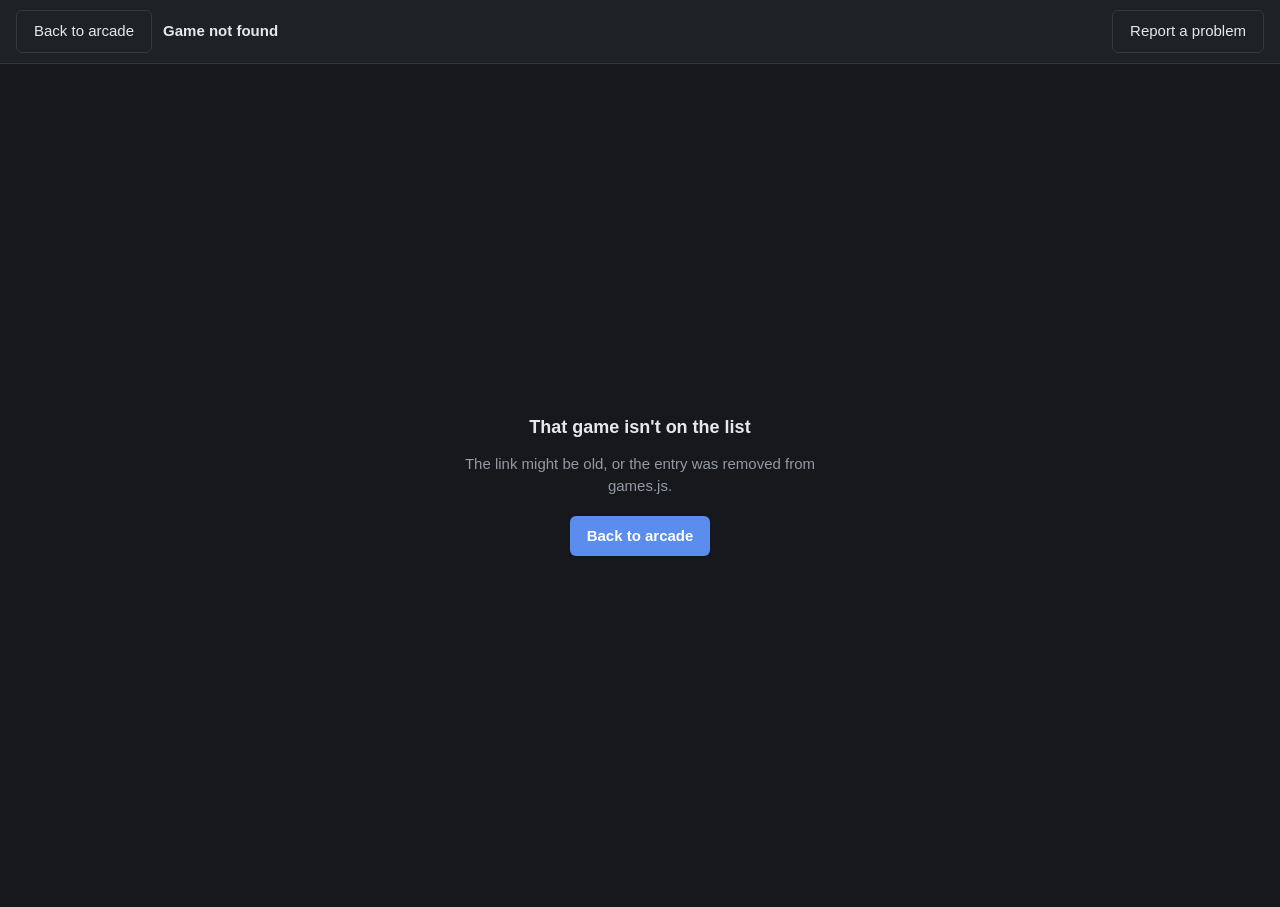
<file: play.html>
<!DOCTYPE html>
<html lang="en">
<head>
<meta charset="utf-8">
<meta name="viewport" content="width=device-width, initial-scale=1">
<title>MARD</title>
<meta name="color-scheme" content="dark">
<link rel="stylesheet" href="assets/mard.css">
<script src="assets/config.js"></script>
<script src="assets/theme.js"></script>
</head>
<body>

<div class="player-bar">
  <a href="index.html" class="btn ghost" style="text-decoration:none">Back to arcade</a>
  <span class="name" id="name"></span>
  <span class="why" id="why"></span>
  <span class="grow"></span>
  <button class="btn ghost" id="full">Fullscreen</button>
  <a class="btn ghost" href="index.html#/report" style="text-decoration:none">Report a problem</a>
</div>

<div class="stage" id="stage"></div>

<script src="assets/games.js"></script>
<script src="assets/player.js"></script>
</body>
</html>
</file>
<file: assets/mard.css>
/* ============================================================
   MARD
   All colours are variables so the Colours tab can change them.
   Edit the defaults here to change what everyone sees.
   ============================================================ */

:root {
  --bg:        #16181C;  /* page background        */
  --panel:     #1E2126;  /* cards, sidebar         */
  --panel-2:   #262A30;  /* hover, raised areas    */
  --edge:      #343941;  /* borders and dividers   */
  --ink:       #E6E8EB;  /* main text              */
  --dim:       #939AA4;  /* secondary text         */
  --accent:    #5B8DEF;  /* buttons, active items  */
  --accent-2:  #4BAE8C;  /* links, confirmations   */
  --accent-3:  #D9A34E;  /* badges, favourites     */
  --screen:    #101216;  /* inputs, image areas    */

  --rail: 216px;
  --gap: 16px;
  --radius: 6px;
  --font: -apple-system, BlinkMacSystemFont, "Segoe UI", Roboto, Helvetica, Arial, sans-serif;
}

* { box-sizing: border-box; }

html, body {
  margin: 0;
  padding: 0;
  background: var(--bg);
  color: var(--ink);
  font-family: var(--font);
  font-size: 15px;
  line-height: 1.5;
  -webkit-font-smoothing: antialiased;
}

a { color: var(--accent-2); text-decoration: none; }
a:hover { text-decoration: underline; }

button, input, select, textarea { font-family: inherit; font-size: inherit; color: inherit; }

:focus-visible { outline: 2px solid var(--accent); outline-offset: 2px; }

/* ---------------- header ---------------- */

.marquee {
  display: flex;
  align-items: center;
  gap: 18px;
  padding: 14px 20px;
  background: var(--panel);
  border-bottom: 1px solid var(--edge);
  flex-wrap: wrap;
}

.wordmark {
  font-size: 21px;
  font-weight: 700;
  letter-spacing: .04em;
  line-height: 1.2;
  color: var(--ink);
}

.tagline { color: var(--dim); font-size: 13px; }

.marquee-spacer { flex: 1 1 30px; }

.searchbox {
  display: flex;
  align-items: center;
  gap: 8px;
  background: var(--screen);
  border: 1px solid var(--edge);
  border-radius: var(--radius);
  padding: 7px 11px;
  min-width: 200px;
  flex: 0 1 300px;
}
.searchbox:focus-within { border-color: var(--accent); }
.searchbox input {
  background: transparent;
  border: 0;
  outline: 0;
  width: 100%;
  color: var(--ink);
}
.searchbox input::placeholder { color: var(--dim); }
.searchbox .hint {
  color: var(--dim);
  font-size: 11px;
  border: 1px solid var(--edge);
  border-radius: 3px;
  padding: 1px 5px;
}

/* ---------------- layout ---------------- */

.shell {
  display: grid;
  grid-template-columns: var(--rail) 1fr;
  min-height: calc(100vh - 60px);
}

.rail {
  border-right: 1px solid var(--edge);
  background: var(--panel);
  padding: 14px 0 40px;
  position: sticky;
  top: 0;
  align-self: start;
  max-height: 100vh;
  overflow-y: auto;
}

.rail-heading {
  font-size: 12px;
  font-weight: 600;
  color: var(--dim);
  padding: 12px 18px 6px;
}

.rail button {
  display: flex;
  justify-content: space-between;
  align-items: center;
  gap: 8px;
  width: 100%;
  background: transparent;
  border: 0;
  padding: 7px 18px;
  text-align: left;
  cursor: pointer;
  color: var(--ink);
}
.rail button:hover { background: var(--panel-2); }
.rail button[aria-current="true"] {
  background: var(--panel-2);
  color: var(--accent);
  font-weight: 600;
  box-shadow: inset 2px 0 0 var(--accent);
}
.rail .count { color: var(--dim); font-size: 12px; font-variant-numeric: tabular-nums; }
.rail hr { border: 0; border-top: 1px solid var(--edge); margin: 12px 18px; }

.floor { padding: 22px 24px 70px; min-width: 0; }

.floor-head {
  display: flex;
  align-items: baseline;
  gap: 12px;
  margin-bottom: 16px;
  flex-wrap: wrap;
}
.floor-head h1 { font-size: 19px; font-weight: 600; margin: 0; }
.floor-head .sub { color: var(--dim); font-size: 13px; }

.subs { display: flex; flex-wrap: wrap; gap: 7px; margin-bottom: 18px; }
.subs button {
  background: var(--panel);
  border: 1px solid var(--edge);
  border-radius: var(--radius);
  padding: 4px 11px;
  cursor: pointer;
  color: var(--dim);
  font-size: 13px;
}
.subs button:hover { color: var(--ink); }
.subs button[aria-pressed="true"] {
  background: var(--panel-2);
  border-color: var(--accent);
  color: var(--ink);
}

/* ---------------- game cards ---------------- */

.cabinets {
  display: grid;
  grid-template-columns: repeat(auto-fill, minmax(190px, 1fr));
  gap: var(--gap);
}

.cab {
  position: relative;
  background: var(--panel);
  border: 1px solid var(--edge);
  border-radius: var(--radius);
  overflow: hidden;
}
.cab:hover, .cab:has(:focus-visible) { border-color: var(--dim); }

.cab-link { display: block; color: inherit; text-decoration: none; }
.cab-link:hover { text-decoration: none; }

.cab-screen {
  position: relative;
  aspect-ratio: 16 / 10;
  background: var(--screen);
  overflow: hidden;
  display: grid;
  place-items: center;
  border-bottom: 1px solid var(--edge);
}
.cab-screen img { width: 100%; height: 100%; object-fit: cover; display: block; }

.cab-noart {
  font-size: 13px;
  font-weight: 600;
  color: var(--dim);
  padding: 0 10px;
  text-align: center;
}

.cab-plate { padding: 9px 11px 11px; }
.cab-title {
  font-weight: 600;
  font-size: 14px;
  display: block;
  overflow: hidden;
  text-overflow: ellipsis;
  white-space: nowrap;
}
.cab-meta {
  color: var(--dim);
  font-size: 12px;
  margin-top: 2px;
  overflow: hidden;
  text-overflow: ellipsis;
  white-space: nowrap;
}

.cab-fav {
  position: absolute;
  top: 7px; right: 7px;
  z-index: 3;
  background: rgba(16, 18, 22, .8);
  border: 1px solid var(--edge);
  border-radius: 4px;
  width: 26px; height: 26px;
  display: grid; place-items: center;
  cursor: pointer;
  color: var(--dim);
  font-size: 13px;
  line-height: 1;
  padding: 0;
}
.cab-fav:hover { color: var(--ink); }
.cab-fav[aria-pressed="true"] { color: var(--accent-3); border-color: var(--accent-3); }

.badge {
  position: absolute;
  top: 7px; left: 7px;
  z-index: 3;
  font-size: 11px;
  font-weight: 600;
  padding: 2px 7px;
  border-radius: 4px;
  background: var(--panel-2);
  border: 1px solid var(--edge);
  color: var(--dim);
}
.badge.offsite { color: var(--accent-2); border-color: var(--accent-2); }
.badge.broken  { color: var(--accent-3); border-color: var(--accent-3); }

/* ---------------- panels ---------------- */

.empty {
  border: 1px solid var(--edge);
  border-radius: var(--radius);
  padding: 36px 24px;
  text-align: center;
  color: var(--dim);
  max-width: 60ch;
}
.empty strong { color: var(--ink); display: block; margin-bottom: 5px; font-size: 16px; }

.panel { max-width: 64ch; }
.panel h1 { font-size: 19px; font-weight: 600; margin: 0 0 4px; }
.panel p.lede { color: var(--dim); margin: 0 0 20px; }

.field { margin-bottom: 14px; }
.field label { display: block; font-size: 13px; margin-bottom: 4px; color: var(--dim); }
.field input, .field select, .field textarea {
  width: 100%;
  background: var(--screen);
  border: 1px solid var(--edge);
  border-radius: var(--radius);
  padding: 9px 11px;
  color: var(--ink);
}
.field textarea { min-height: 110px; resize: vertical; }
.field input:focus, .field select:focus, .field textarea:focus {
  border-color: var(--accent);
  outline: none;
}

.btn {
  background: var(--accent);
  color: #fff;
  border: 0;
  border-radius: var(--radius);
  padding: 9px 17px;
  font-weight: 600;
  cursor: pointer;
}
.btn:hover { filter: brightness(1.1); }
.btn.ghost {
  background: var(--panel);
  border: 1px solid var(--edge);
  color: var(--ink);
  font-weight: 500;
}
.btn.ghost:hover { background: var(--panel-2); filter: none; }
.btn-row { display: flex; gap: 9px; flex-wrap: wrap; align-items: center; }

.notice {
  border: 1px solid var(--edge);
  border-left: 3px solid var(--accent-3);
  background: var(--panel);
  padding: 11px 14px;
  border-radius: var(--radius);
  margin: 16px 0;
  font-size: 14px;
}
.notice.good { border-left-color: var(--accent-2); }

/* ---------------- colours tab ---------------- */

.swatches { display: grid; gap: 8px; }
.swatch {
  display: grid;
  grid-template-columns: 42px 1fr 104px;
  align-items: center;
  gap: 12px;
  background: var(--panel);
  border: 1px solid var(--edge);
  border-radius: var(--radius);
  padding: 8px 11px;
}
.swatch input[type="color"] {
  width: 42px; height: 32px;
  padding: 0;
  border: 1px solid var(--edge);
  border-radius: 4px;
  background: none;
  cursor: pointer;
}
.swatch .name { font-weight: 600; font-size: 14px; }
.swatch .what { color: var(--dim); font-size: 12px; }
.swatch input[type="text"] {
  background: var(--screen);
  border: 1px solid var(--edge);
  border-radius: 4px;
  padding: 6px 8px;
  font-family: ui-monospace, Consolas, monospace;
  font-size: 13px;
  text-align: center;
}

.presets { display: flex; gap: 7px; flex-wrap: wrap; margin-bottom: 18px; }
.preset {
  border: 1px solid var(--edge);
  background: var(--panel);
  border-radius: var(--radius);
  padding: 7px 11px;
  cursor: pointer;
  display: flex; align-items: center; gap: 8px;
  font-size: 13px;
}
.preset:hover { background: var(--panel-2); }
.preset .dots { display: flex; gap: 3px; }
.preset .dots i { width: 10px; height: 10px; border-radius: 2px; display: block; }

pre.export {
  background: var(--screen);
  border: 1px solid var(--edge);
  border-radius: var(--radius);
  padding: 12px 14px;
  overflow-x: auto;
  font-family: ui-monospace, Consolas, monospace;
  font-size: 12.5px;
  line-height: 1.6;
  color: var(--ink);
}

/* ---------------- player page ---------------- */

.player-bar {
  display: flex; align-items: center; gap: 11px;
  padding: 10px 16px;
  background: var(--panel);
  border-bottom: 1px solid var(--edge);
  flex-wrap: wrap;
}
.player-bar .name { font-weight: 600; font-size: 15px; }
.player-bar .why { color: var(--dim); font-size: 13px; }
.player-bar .grow { flex: 1; }

.stage { padding: 14px; height: calc(100vh - 57px); }
.bezel {
  height: 100%;
  background: var(--screen);
  border: 1px solid var(--edge);
  border-radius: var(--radius);
  overflow: hidden;
}
.bezel iframe { width: 100%; height: 100%; border: 0; display: block; }

.stage-msg {
  height: 100%;
  display: grid;
  place-content: center;
  text-align: center;
  gap: 12px;
  padding: 28px;
  color: var(--dim);
}
.stage-msg h2 { color: var(--ink); font-size: 18px; font-weight: 600; margin: 0; }

/* ---------------- mobile ---------------- */

@media (max-width: 820px) {
  .shell { grid-template-columns: 1fr; }
  .rail {
    position: static;
    max-height: none;
    border-right: 0;
    border-bottom: 1px solid var(--edge);
    display: flex;
    gap: 4px;
    overflow-x: auto;
    padding: 9px;
  }
  .rail-heading, .rail hr { display: none; }
  .rail button {
    width: auto;
    white-space: nowrap;
    border-radius: var(--radius);
    padding: 7px 13px;
  }
  .rail button[aria-current="true"] { box-shadow: none; background: var(--panel-2); }
  .rail .count { display: none; }
  .floor { padding: 18px 14px 60px; }
  .cabinets { grid-template-columns: repeat(auto-fill, minmax(140px, 1fr)); }
  .swatch { grid-template-columns: 42px 1fr; }
  .swatch input[type="text"] { grid-column: 1 / -1; }
}

@media (prefers-reduced-motion: reduce) {
  *, *::before, *::after { transition-duration: .01ms !important; }
}
</file>
